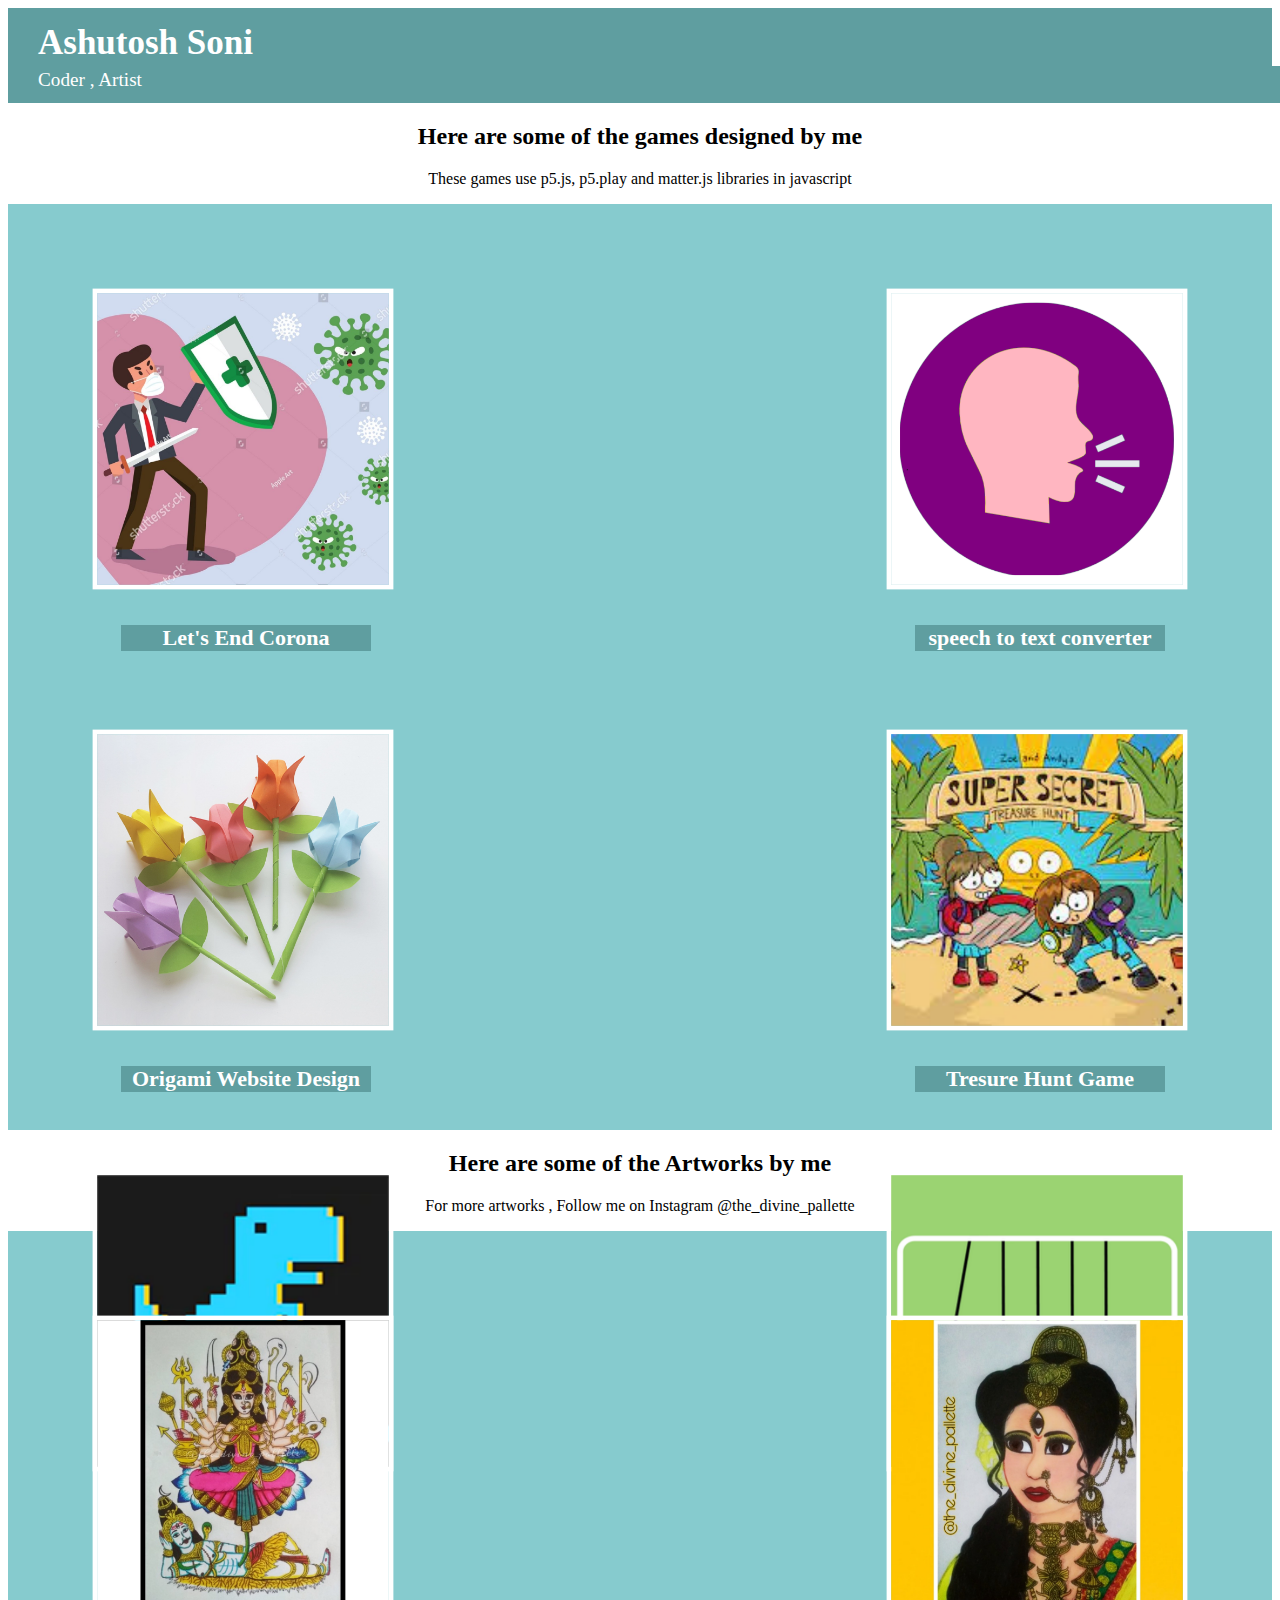
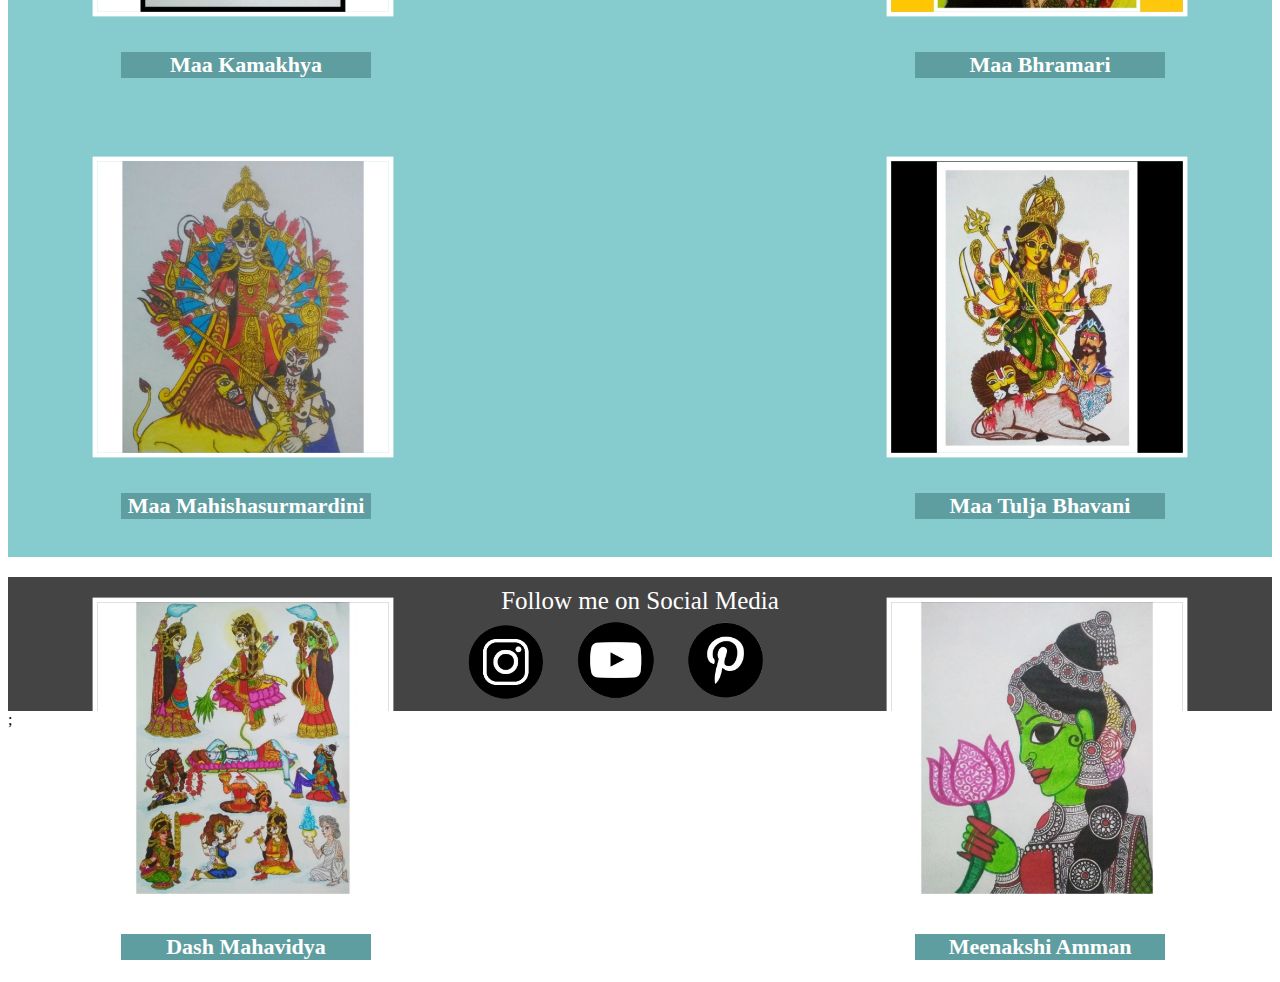
<file: index.html>
<!DOCTYPE HTML>
<html>
    <head>
        <title>My Portfolio page</title>
        <link rel = "stylesheet"
              type = "text/css"
              href = "style.css" />
    </head>

    <body>
        <div class="header">
            <h1>Ashutosh Soni</h1>
            
        </div>

        <div class="subtitle">
            Coder , Artist
        </div>
        
       
         <h2>Here are some of the games designed by me</h2>
         <p> These games use p5.js, p5.play and matter.js libraries in javascript</p>
        
        <div class = "grid">
            

            <div class="item">
                <a href = "https://ashutosh2021.github.io/Let-s-End-Corona/" target="_blank"><img src="game1.jpg"/></a>
                <h3>Let's End Corona</h3>
            </div>

            <div class="item">
                    <a href = "https://snack.expo.io/@ashutoshsoni/project-65" target="blank"><img src="game2.png"/></a>
                    <h3>speech to text converter</h3>
            </div>

            <div class="item">
                    <a href = "https://ashutosh2021.github.io/Project-50/" target="blank"><img src="game4.png"/></a>
                    <h3>Origami Website Design</h3>
            </div>

            <div class="item">
                    <a href = "https://ashutosh2021.github.io/Project-43/" target="blank"><img src="game3.png"/></a>
                    <h3>Tresure Hunt Game</h3>
            </div>

            <div class="item">
                    <a href = "https://editor.p5js.org/Ashutoshsoni/sketches/gqTcJQSfr" target="blank"><img src="game5.png"/></a>
                    <h3>T-Rex Game</h3>
            </div>

            <div class="item">
                    <a href = "https://ashutosh2021.github.io/Project---27/" target="blank"><img src="game6.png"/></a>
                    <h3>Newton's Cradle</h3>
            </div>
       
        </div>

        <h2>Here are some of the Artworks by me</h2>
        <p> For more artworks , Follow me on Instagram @the_divine_pallette </p> 
        

        <div class = "grid">


            <div class="item1">
                <img src="kamakhya.jpg"/>
                <h3>Maa Kamakhya</h3>
            </div>

            <div class="item1">
                <img src="bhramari1.png"/>
                <h3>Maa Bhramari</h3>
            </div>

            <div class="item1">
                <img src="mahishmardini1.png"/>
                <h3>Maa Mahishasurmardini</h3>
            </div>

            <div class="item1">
                <img src="twarita.jpg"/>
                <h3>Maa Tulja Bhavani</h3>
            </div>

            <div class="item1">
                <img src="mahavidya.jpg"/>
                <h3>Dash Mahavidya</h3>
            </div>

            <div class="item1">
                <img src="meenakshi.jpg"/>
                <h3>Meenakshi Amman</h3>
            </div>
   
        </div>


        <div class="social">Follow me on Social Media </div>
        

        <div class="footer">
            <a href="https://www.instagram.com/the_divine_pallette/" target="_blank">
                <img src="output-onlinepngtools (3).png" width=42 height=40 
                style="margin-top: 2.2px"/></a>
            <a href="https://www.youtube.com/channel/UCTtsuY2pKr1CeyJQkpFPF7w" target="_blank">
                <img src="output-onlinepngtools (5).png" width=40 height=40
                 style="margin-bottom: 2.9px;"/></a>
            <a href="https://in.pinterest.com/the_divine_pallette/_saved/" target="_blank">
                <img src="output-onlinepngtools (4).png" width=40 height=40 /></a>
        </div>;
    
    </body>
</html>
</file>
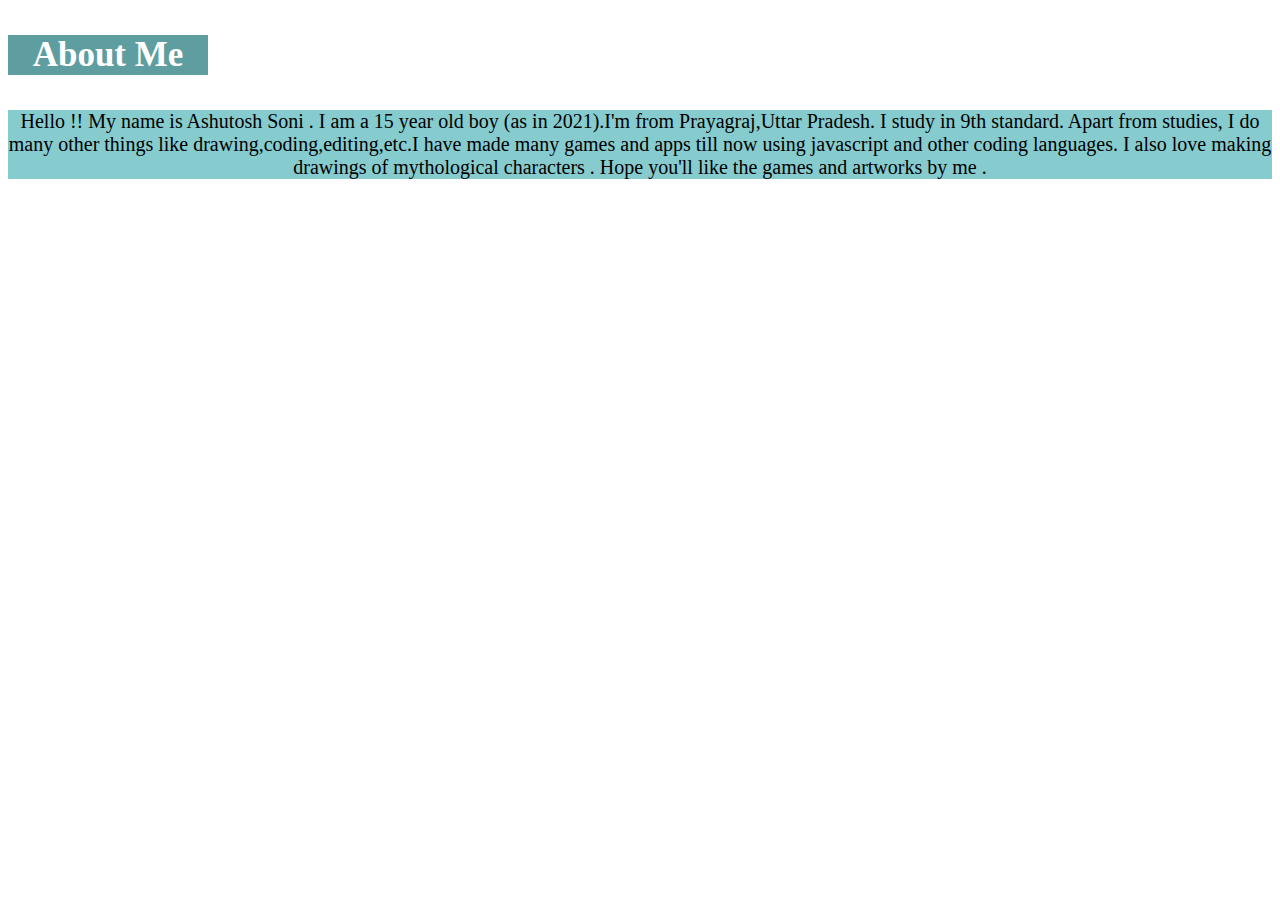
<file: aboutme.html>
<!DOCTYPE HTML>
<html>
    <head>
        <title>My Portfolio page</title>
        <link rel = "stylesheet"
              type = "text/css"
              href = "style.css" />
    </head>

    <body>

        <div class="header1">
            <div class="headertext">
             <p>About Me</p>
            </div>
        </div>

        <div class="container ">

            <div class="about">
                <p>Hello !! My name is Ashutosh Soni . I am a 15 year old boy (as in 2021).I'm from 
                    Prayagraj,Uttar Pradesh. I study in 9th standard. Apart from studies, I do many other 
                    things like drawing,coding,editing,etc.I have made many games and apps till now using 
                    javascript and other coding languages. I also love making drawings of mythological characters
                    . Hope you'll like the games and artworks by me . 
                </p>
            </div>
        
        </div>
    </body>
    
    </html>
</file>
<file: style.css>
h1 {
    color: white;
    margin-left: 30px;
    margin-top: 15px;
    font-size: 35px
}

/* * {
    border: solid;
} */

a:link{
    color: blue;
}

a:visited{
    color:yellow;
    text-underline-position: below;
}

.menu{
    margin-right: 30px;
    margin-top: 35px;
    
}

.menu a{
    
    padding:10px;
      
}

.item{
    position: relative;
}

.item p{
    position: absolute;
    top: 50%;
    left: 50%;
    transform: translate(-50%,-50%);
    opacity: 0;
}

.item h3{

    margin-left: 85px;
    margin-top: -25px;
    text-align: center;
    color: #ffffff;
    font-size: 22px;
    background-color: cadetblue;
    width: 250px;
    height:6%
    
    
}
.item:hover p{
    opacity: 1;
}

.item:hover img{
    opacity: 0.33;
    transform: scale(0.30);
}

.item1{
    position: relative;
}

.item1 p{
    position: absolute;
    top: 50%;
    left: 50%;
    transform: translate(-50%,-50%);
    opacity: 0;
}

.item1 h3{

    margin-left: 85px;
    margin-top: -25px;
    text-align: center;
    color: #ffffff;
    font-size: 22px;
    background-color: cadetblue;
    width: 250px;
    height:6%
    
    
}


.header{
    background-color: cadetblue;
    display: flex;
    justify-content: space-between;
    flex-grow: 2;

}
.subtitle{
   
    background-color: cadetblue;
    color: white;
    font-size: larger;
    margin-top: -20px;
    padding-left: 30px;
    padding-top: 2.5px;
    padding-bottom: 12px;
    width: 1302.5px;
}


.site-description{
    display: flex;
    flex-direction: column;
    justify-content: first baseline;
}

.grid{
    
    display: flex;
    flex-wrap: wrap;
    justify-content: space-between;
    background-color: rgb(134, 203, 206);
    padding: 28px;
    height: 870px;
}

.footer{
    display: flex;
    justify-content: center;
    background-color: #444444;
    padding-bottom: 10px;
}

.footer img{
    margin-right: 50px;
    transform: scale(2);
    padding: 10px;
    padding-top: 15px;
    padding-bottom: 15px;
}

p,h2{
    text-align: center;
}

.ig{
    margin-top: -35px;
    margin-left: 815px;
    margin-bottom: 20px;
    
}

.item img{

    transform: scale(0.27);
    margin: -350px;
    border:solid;
    border-width: 17px;
    border-color:#ffffff;
}

.item1 img{

    transform: scale(0.27);
    margin: -350px;
    border:solid;
    border-width: 17px;
    border-color:#ffffff;
}



.social{

    background-color:#444444;
    text-align: center;
    color: white;
    margin-top: 20px;
    padding-top: 10px;
    padding-bottom: 10px;
    font-size: 25px;
}

.header1{

    background-color: cadetblue;
    color: white;
    margin-top: 20px;
    margin-bottom: 20px;
    text-align: center;
    font-size: 35px;
    font-weight: bold;
    width: 200px;
}

.about{
    
    font-size:20px ;
}

.container{
    background-color: rgb(134, 203, 206);
}
</file>
